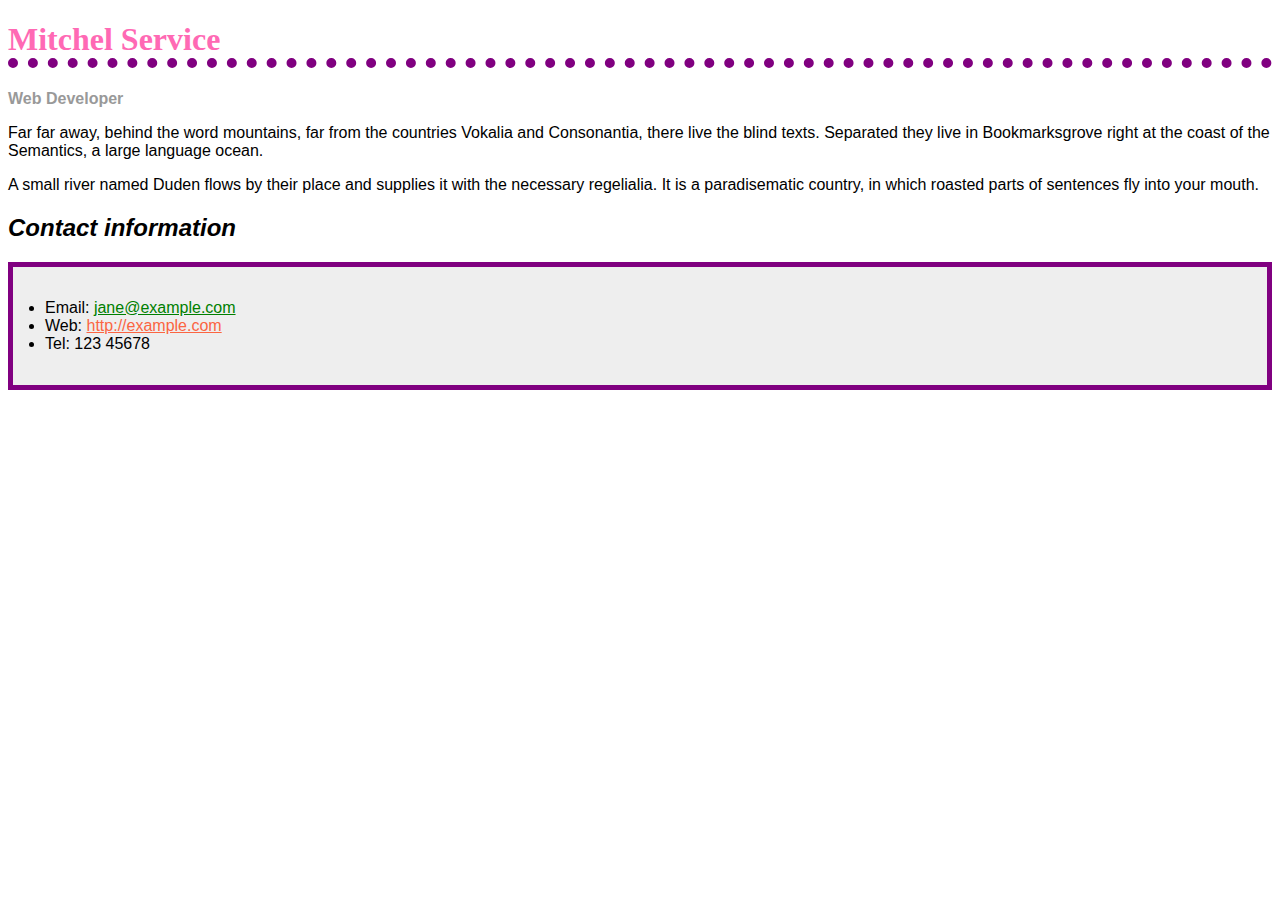
<file: Assignment 3 - CSS/Part 1 - Styling a biography page/Index.html>
<!--

         Name: Mitchel Service

         File: Index.html

         Date: Feb 22, 2025 11:59 PM

         A html file that contains a sample biography

-->
<!-- Starting HTML webpage structure -->
<!DOCTYPE html>
<html lang="en-US">
  <head>
    <meta charset="utf-8">
    <meta name="viewport" content="width=device-width">
    <title>Biography</title>
    <link href="Style.css" rel="stylesheet" type="text/css">
</head>

<!-- Header for the name on the top of the page -->
<h1>Mitchel Service</h1>
<!-- division for the web developer job title -->
<div class="job-title">Web Developer</div>
<!-- Paragraphs for various text-->
<p>
  Far far away, behind the word mountains, far from the countries Vokalia and
  Consonantia, there live the blind texts. Separated they live in Bookmarksgrove
  right at the coast of the Semantics, a large language ocean.
</p>

<p>
  A small river named Duden flows by their place and supplies it with the
  necessary regelialia. It is a paradisematic country, in which roasted parts of
  sentences fly into your mouth.
</p>
<!-- header for contact informationt-->
<h2>Contact information</h2>
<!-- unordered contact list -->
<ul>
  <li>Email: <a id="email-link" href="mailto:jane@example.com">jane@example.com</a></li>
  <li>Web: <a href="http://example.com">http://example.com</a></li>
  <li>Tel: 123 45678</li>
</ul>
</file>
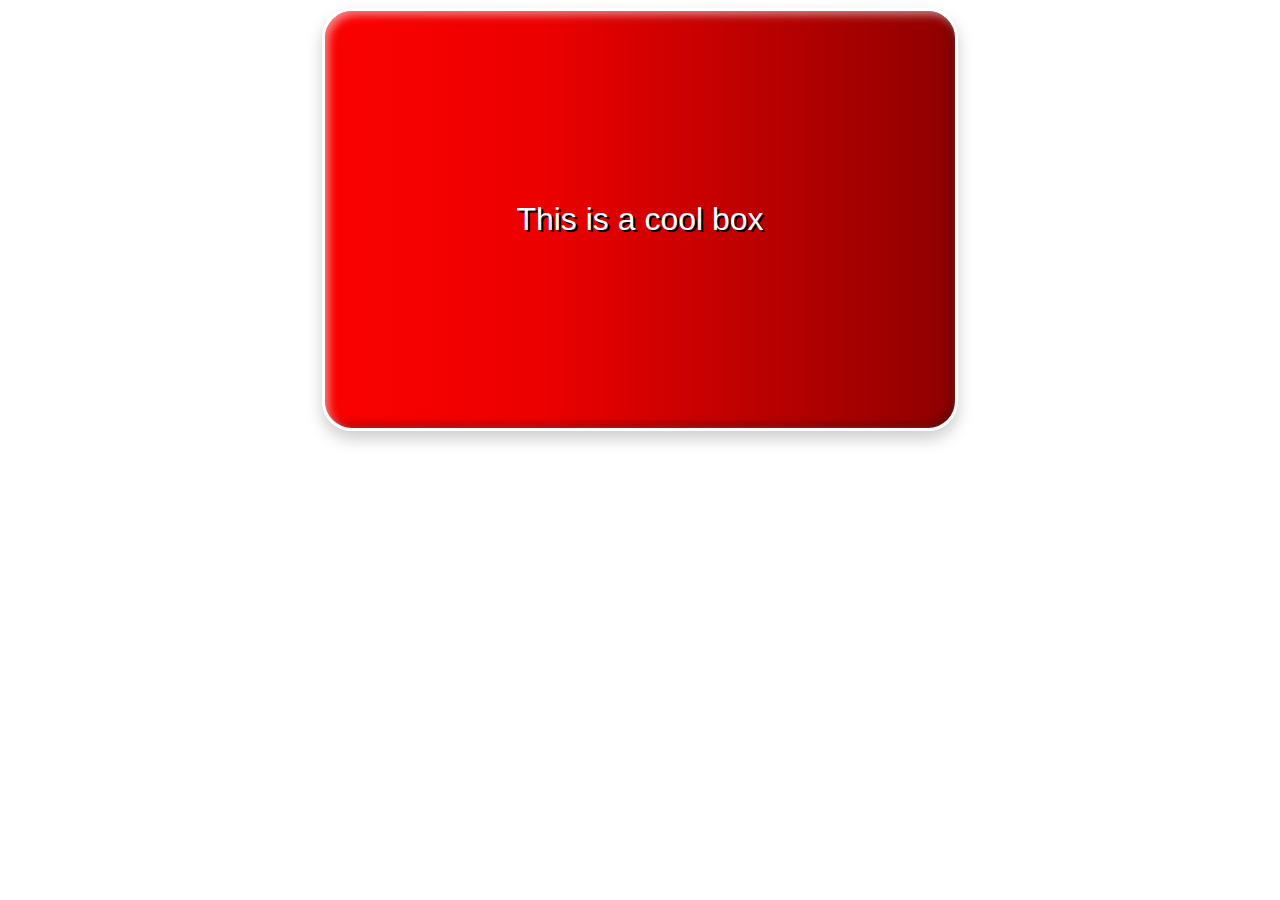
<file: Assignment 3 - CSS/Part 2 - A cool-looking box/Index.html>
<!--

         Name: Mitchel Service

         File: Index.html

         Date: Feb 22, 2025 11:59 PM

         A html file that contains a div that is stylized in css

-->

<!DOCTYPE html>
<html lang="en-US">
  <head>
    <meta charset="utf-8" />
    <meta name="viewport" content="width=device-width" />
    <title>Cool box</title>
    <link href="Style.css" rel="stylesheet" type="text/css">
  </head>
  <body>
    <!-- DIV for the box -->
    <div>This is a cool box</div>
  </body>
</html>
</file>
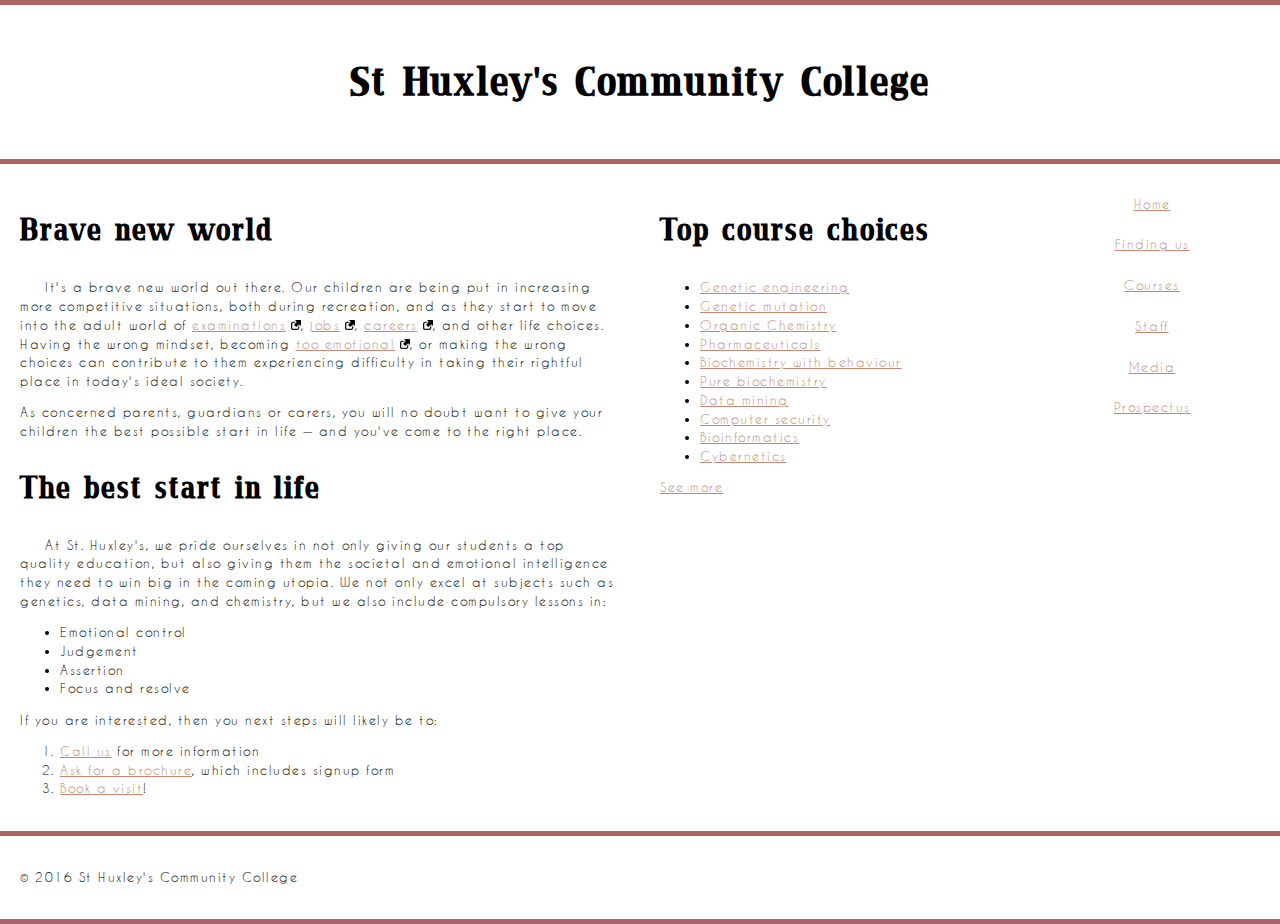
<file: Assignment 3 - CSS/Part 3 - Typesetting a community school homepage/Index.html>
<!--

         Name: Mitchel Service

         File: Index.html

         Date: Feb 22, 2025 11:59 PM

         A generic Community College page

-->

<!DOCTYPE html>
<html lang="en-US">
  <head>
    <meta charset="utf-8">
    <meta name="viewport" content="width=device-width">
    <title>St Huxley's Community College</title>
    <link href="Style.css" rel="stylesheet" type="text/css">
  </head>
  <body>

    <header>
      <!-- The main title of the page -->
      <h1>St Huxley's Community College</h1>
  </header>
  
  <section>
      <!-- Main Content Section -->
      <h2>Brave new world</h2>
  
      <!-- Paragraph with information -->
      <p id="text-indentation"> It's a brave new world out there. Our children are being put in increasing more competitive situations, both during recreation, and as they start to move into the adult world of <a href="https://en.wikipedia.org/wiki/Examination">examinations</a>, <a href="https://en.wikipedia.org/wiki/Jobs">jobs</a>, <a href="https://en.wikipedia.org/wiki/Career">careers</a>, and other life choices. Having the wrong mindset, becoming <a href="https://en.wikipedia.org/wiki/Emotion">too emotional</a>, or making the wrong choices can contribute to them experiencing difficulty in taking their rightful place in today's ideal society.</p>
  
      <!-- Paragraph with information -->
      <p>As concerned parents, guardians or carers, you will no doubt want to give your children the best possible start in life — and you've come to the right place.</p>
  
      <h2>The best start in life</h2>
  
      <!-- Paragraph with information -->
      <p id="text-indentation">At St. Huxley's, we pride ourselves in not only giving our students a top quality education, but also giving them the societal and emotional intelligence they need to win big in the coming utopia. We not only excel at subjects such as genetics, data mining, and chemistry, but we also include compulsory lessons in:</p>
  
      <!-- Unordered list of skills -->
      <ul>
          <li>Emotional control</li>
          <li>Judgement</li>
          <li>Assertion</li>
          <li>Focus and resolve</li>
      </ul>
  
      <!-- Paragraph with information -->
      <p>If you are interested, then you next steps will likely be to:</p>
  
      <!-- Ordered list of actions -->
      <ol>
          <li><a href="#">Call us</a> for more information</li>
          <li><a href="#">Ask for a brochure</a>, which includes signup form</li>
          <li><a href="#">Book a visit</a>!</li>
      </ol>
  </section>
  
  <aside>
      <!-- Second header for information -->
      <h2>Top course choices</h2>
  
      <!-- Unordered list of recommended courses -->
      <ul>
          <li><a href="#">Genetic engineering</a></li>
          <li><a href="#">Genetic mutation</a></li>
          <li><a href="#">Organic Chemistry</a></li>
          <li><a href="#">Pharmaceuticals</a></li>
          <li><a href="#">Biochemistry with behaviour</a></li>
          <li><a href="#">Pure biochemistry</a></li>
          <li><a href="#">Data mining</a></li>
          <li><a href="#">Computer security</a></li>
          <li><a href="#">Bioinformatics</a></li>
          <li><a href="#">Cybernetics</a></li>
      </ul>
  
      <!-- Link to view more course options -->
      <p><a href="#">See more</a></p>
  
  </aside>
  
  <nav>
      <!-- Navigation Section -->
      <ul>
          <li><a href="#">Home</a></li>
          <li><a href="#">Finding us</a></li>
          <li><a href="#">Courses</a></li>
          <li><a href="#">Staff</a></li>
          <li><a href="#">Media</a></li>
          <li><a href="#">Prospectus</a></li>
      </ul>
  </nav>
  
  <footer>
      <!-- Footer Section -->
      <p>&copy; 2016 St Huxley's Community College</p>
  </footer>
</file>
<file: Assignment 3 - CSS/Part 1 - Styling a biography page/Style.css>
body {
  font-family: Arial, Helvetica, sans-serif;
}

/* Stylizes header*/
h1 {
  /*Changed to hotpink*/
  color: hotpink;
  font-size: 2em;
  font-family: Georgia, "Times New Roman", Times, serif;
  /*Changed to purple, changed to 10px*/
  border-bottom: 10px solid purple;
  /*Added Dotted*/
  border-bottom-style: dotted;
}

/* Stylizes header 2*/
h2 {
  /*Added italics*/
  font-style: italic;
  font-size: 1.5em;
}

/* Added for ul style*/
ul {
  /*styles the background color to grey*/
  background-color: #eeeeee;
  /*creates a soild purple 5px border around the contact information text*/
  border: 5px solid purple;
  /*Padding to push the text to be more centerized*/
  padding: 2em;
}

/* Colors the email to green*/
#email-link {
  color: #008000;
}

.job-title {
  color: #999999;
  font-weight: bold;
}

a:link,
a:visited {
  color: #fb6542;
}

a:hover {
  text-decoration: none;
}
</file>
<file: Assignment 3 - CSS/Part 2 - A cool-looking box/Style.css>
html {
    font-family: sans-serif;
  }
  
  /* Your CSS below here */

  div {
    /* A reasonable width for a large box */
    width: 250px; 
    /* A reasonable height for a large box, centering the text vertically in the process. */
    padding: 190px;
    /* Center the box horizontally. */
    display: block;
    margin-left: auto;
    margin-right: auto;
    /* Center the box horizontally. */
    text-align: center;
    /* A slight increase in font size, to around 17-18 pixel computed style. Use rems. */
     /* I found the value by changing it until it looked nice */
    font-size: 2rem;
    /* A base color for the design */
    background-color: #d30000;
    /* A contrasting color for the text and a black text shadow. */
    color: #ffffff;
    text-shadow: 2px 2px #000000;
    /* A fairly subtle border radius. */
    border-radius: 30px;
    /* A 1-pixel solid border with a color similar to the base color */
    border-style: solid;
    /* A linear semi-transparent black gradient */
    /* NOTE: I USED https://cssgradient.io/ TO HELP MAKE THE COLORS BLEND EASIER  */
    background: linear-gradient(90deg, rgba(251,1,1,1) 0%, rgba(236,0,0,1) 35%, rgba(143,0,0,1) 100%);
    /* Multiple box shadows */
    /* NOTE: I USED AI TO HELP BETTER DEFINE THE VALUES AND GENERAL APPERANCE
    OF THE SHADOWS */
    box-shadow: 
    0 8px 16px rgba(0, 0, 0, 0.2),
    inset 4px 4px 8px rgba(255, 255, 255, 0.5),
    inset -4px -4px 8px rgba(0, 0, 0, 0.3);
  }
</file>
<file: Assignment 3 - CSS/Part 3 - Typesetting a community school homepage/Style.css>
/* General setup */

* {
    box-sizing: border-box;
  }
  
  body {
    margin: 0 auto;
    min-width: 1000px;
    max-width: 1400px;
    line-height: 1.5;
  }
  
  /* Layout */
  
  section {
    float: left;
    width: 50%;
  }
  
  aside {
    float: left;
    width: 30%;
  }
  
  nav {
    float: left;
    width: 20%;
  }
  
  footer {
    clear: both;
  }
  
  header, section, aside, nav, footer {
    padding: 20px;
  }
  
  /* header and footer */
  
  header, footer {
    border-top: 5px solid #a66;
    border-bottom: 5px solid #a66;
  }
  
  /* WRITE YOUR CODE BELOW HERE */

/* custom fonts */
@font-face {
  font-family: Ferdinand;
  src: url(Fonts/Ferdinand.ttf); 
}

@font-face {
  font-family: CaviarDreams;
  src: url(Fonts/CaviarDreams.ttf); 
}

/* base font size for body and header */
body, header {
  font-size: 10px;
}

/* Style for h1 and h2 headings */
h1, h2 {
  letter-spacing: 2px; 
  font-family: Ferdinand; 
}

/* style for h1 specifically */
h1 {
  text-align: center; 
  font-size: 4em; 
}

/* style for h2 specifically */
h2 {
  font-size: 3em; 
}

/* Style for paragraphs, lists, and ordered lists */
P, ul, ol {
  letter-spacing: 1.5px; 
  font-family: CaviarDreams; 
  font-size: 1.25em;
}

/* Indent text for elements with the id text-indentation */
#text-indentation {
  text-indent: 25px;
}

/* Link styles */
a:link {
  color: #c18876; 
  text-decoration: underline; 
}

a:visited {
  color: #db4b1f; 
}

a:hover {
  color: #eed0c7; 
  text-decoration: none; 
}

a:active {
  background-color: rgba(255, 0, 0, 0.2); 
  font-weight: bold; 
  color: #ec7c59; 
}

a:focus {
  outline: none;
}

/* Reference: https://christianoliff.com/blog/styling-external-links-with-an-icon-in-css/ */
/* Add an external link icon after external links */
a[href^="https://"]::after {
  content: ""; 
  background-image: url('Images/external-link-52.png'); 
  display: inline-block;
  width: 10px; 
  height: 10px; 
  background-size: contain; 
  margin-left: 5px; 
}

/* Style for navigation list */
nav ul {
  list-style-type: none; 
  padding: 0; 
  margin: 0; 
}

/* Style for navigation list items */
nav ul li a {
  display: block; 
  padding: 10px; 
  text-decoration: none; 
  color: black; 
  background-color: white; 
  border: 1px solid white; 
  border-radius: 3px; 
  text-align: center; 
}
</file>
